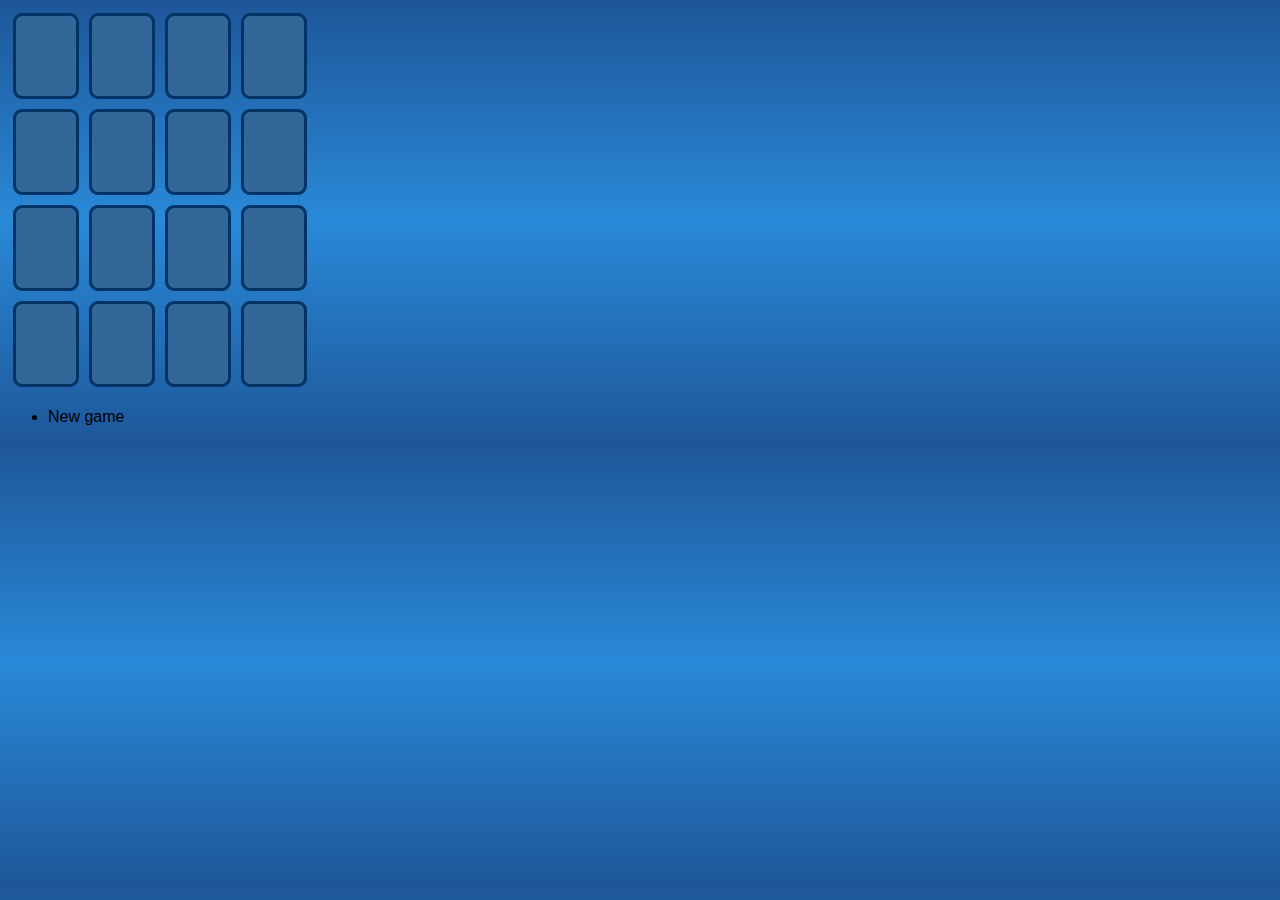
<file: index.html>
<!DOCTYPE html>
<html>
	<head>
		<meta name="viewport" content="width=device-width, initial-scale=1, maximum-scale=1">
		<script type="text/javascript" src="libs/jquery.min.js"></script>
		<script type="text/javascript" src="sgudjonsson.memory.js"></script>
		<script type="text/javascript" src="sgudjonsson.memory.ui.js"></script>
		<link rel="stylesheet" href="sgudjonsson.memory.ui.css" type="text/css" />
		<!--[if gte IE 9]>
		  <style type="text/css">
		    .board {
		       filter: none;
		    }
		  </style>
		<![endif]-->
	</head>
	<body>
		<script type="text/javascript">
			sgudjonsson.memory.ui.load($("body"));
			//sgudjonsson.memory.create(Math.floor(Math.random() * 10) + 2);
			sgudjonsson.memory.create(8);
		</script>
	</body>
</html>
</file>
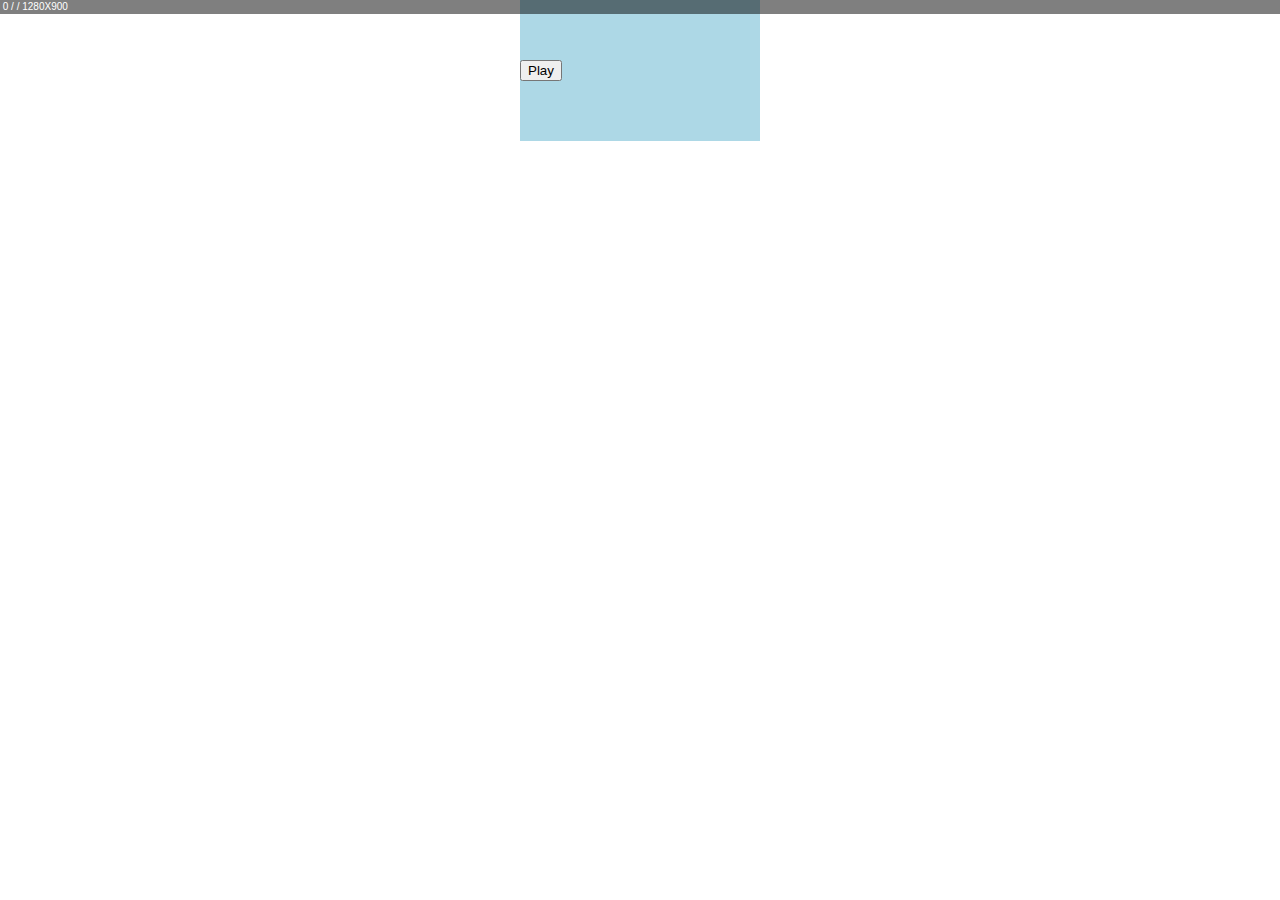
<file: examples/another-memory-game/index.html>
<!DOCTYPE html>
<html>
	<head>
		<meta charset="utf-8" />
		<meta name="viewport" content="width=device-width, initial-scale=1"/>
		<title>Memory Game</title>
		<link rel="stylesheet" href="memory-game.css" />
	</head>
	<body>

		<div class="menu container">
			<button id="play">Play</button>
		</div>

		<div class="game container">
		</div>

		<div id="debugger" style="position: absolute; top: 0px; left: 0px; font-size: 10px; color: #fff; background: rgba(0,0,0,0.5); font-family: Arial; width: 100%; padding: 2px 0px; text-transform: uppercase; text-align: left;">
			&nbsp;<span class="level"></span> / <span class="timer"></span> / <span class="screen"></span>
		</div>


		<script type="text/javascript" src="../../libs/jquery.min.js"></script>
		<script type="text/javascript" src="../../sgudjonsson.memory.js"></script>
		<script type="text/javascript" src="memory-game.js"></script>
		<script type="text/javascript">
			$(function() {

				$("#play").click(function() {
					$(".menu").fadeOut(function() {
						$(".game").show();
					});
				});

				$("#action-game-menu").live("click", function(e) {
					e.preventDefault();
					$(".game").fadeOut(function() {
						$(".menu").show();
					});
				})

				$("#action-game-next").live("click", function() {
					memoryGame.next();
				});

				$("#action-game-prev").live("click", function() {
					memoryGame.prev();
				});

				memoryGame.load($(".game"));
				memoryGame.next();


				$("#debugger").find(".screen").text(screen.width +"x"+ screen.height);
			});
		</script>
	</body>
</html>
</file>
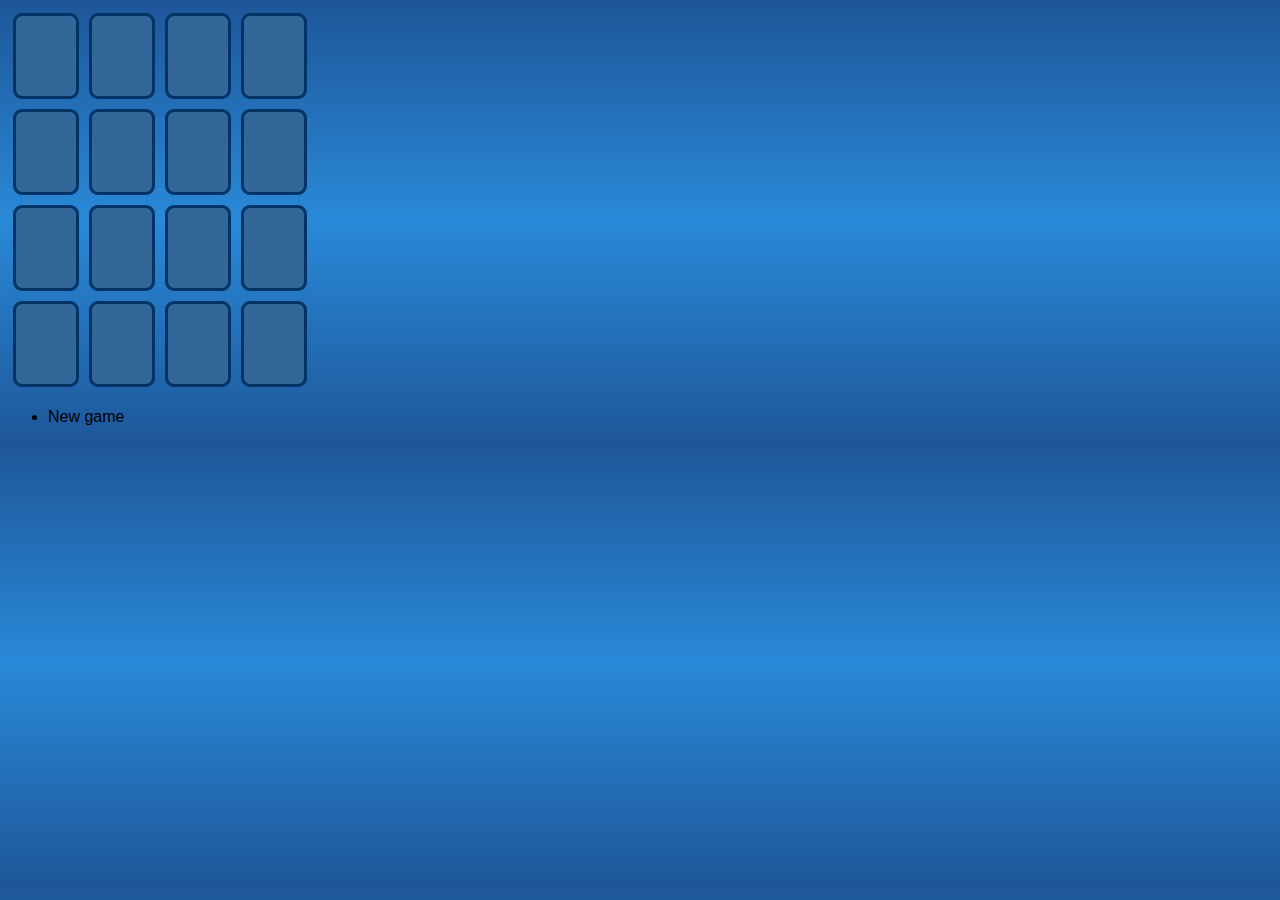
<file: examples/simple-memory-game/index.html>
<!DOCTYPE html>
<html>
	<head>
		<meta name="viewport" content="width=device-width, initial-scale=1, maximum-scale=1">
		<script type="text/javascript" src="../../libs/jquery.min.js"></script>
		<script type="text/javascript" src="../../sgudjonsson.memory.js"></script>
		<script type="text/javascript" src="sgudjonsson.memory.ui.js"></script>
		<link rel="stylesheet" href="sgudjonsson.memory.ui.css" type="text/css" />
		<!--[if gte IE 9]>
		  <style type="text/css">
		    .board {
		       filter: none;
		    }
		  </style>
		<![endif]-->
	</head>
	<body>
		<script type="text/javascript">
			sgudjonsson.memory.ui.load($("body"));
			sgudjonsson.memory.create(8);
		</script>
	</body>
</html>
</file>
<file: sgudjonsson.memory.ui.css>
body {
	font-family: Arial;

	background: #1e5799; /* Old browsers */
	/* IE9 SVG, needs conditional override of 'filter' to 'none' */
	background: url([data-uri]);
	background: -moz-linear-gradient(top,  #1e5799 1%, #2989d8 50%, #1e5799 100%); /* FF3.6+ */
	background: -webkit-gradient(linear, left top, left bottom, color-stop(1%,#1e5799), color-stop(50%,#2989d8), color-stop(100%,#1e5799)); /* Chrome,Safari4+ */
	background: -webkit-linear-gradient(top,  #1e5799 1%,#2989d8 50%,#1e5799 100%); /* Chrome10+,Safari5.1+ */
	background: -o-linear-gradient(top,  #1e5799 1%,#2989d8 50%,#1e5799 100%); /* Opera 11.10+ */
	background: -ms-linear-gradient(top,  #1e5799 1%,#2989d8 50%,#1e5799 100%); /* IE10+ */
	background: linear-gradient(top,  #1e5799 1%,#2989d8 50%,#1e5799 100%); /* W3C */
	filter: progid:DXImageTransform.Microsoft.gradient( startColorstr='#1e5799', endColorstr='#1e5799',GradientType=0 ); /* IE6-8 */
}

.board {
	float: left;
	display: block;
	width: 304px;
	clear: both;
}

.actions {
	float: left;
	display: block;
	clear: both;
}

.card {
	display: block;
	float: left;
	margin: 5px;
	width: 60px;
	height: 80px;
	border: solid 3px #036;
	border-radius: 9px;
	background-color: #369;

	font-size: 60px;
	font-weight: bold;
	color: #036;
	text-align: center;
	line-height: 80px;

	cursor: pointer;
}
.card span {
	display: none;
}

.card.selected {
	background-color: #fff;
	border-color: #0f0;
}
.card.selected span {
	display: block;
}

.card.done {
	background-color: #fff;
	border-color: #036;
}
.card.done span {
	display: block;
}

.card.no-match {
	border-color: #f00;
}
</file>
<file: examples/simple-memory-game/sgudjonsson.memory.ui.css>
body {
	font-family: Arial;

	background: #1e5799; /* Old browsers */
	/* IE9 SVG, needs conditional override of 'filter' to 'none' */
	background: url([data-uri]);
	background: -moz-linear-gradient(top,  #1e5799 1%, #2989d8 50%, #1e5799 100%); /* FF3.6+ */
	background: -webkit-gradient(linear, left top, left bottom, color-stop(1%,#1e5799), color-stop(50%,#2989d8), color-stop(100%,#1e5799)); /* Chrome,Safari4+ */
	background: -webkit-linear-gradient(top,  #1e5799 1%,#2989d8 50%,#1e5799 100%); /* Chrome10+,Safari5.1+ */
	background: -o-linear-gradient(top,  #1e5799 1%,#2989d8 50%,#1e5799 100%); /* Opera 11.10+ */
	background: -ms-linear-gradient(top,  #1e5799 1%,#2989d8 50%,#1e5799 100%); /* IE10+ */
	background: linear-gradient(top,  #1e5799 1%,#2989d8 50%,#1e5799 100%); /* W3C */
	filter: progid:DXImageTransform.Microsoft.gradient( startColorstr='#1e5799', endColorstr='#1e5799',GradientType=0 ); /* IE6-8 */
}

.board {
	float: left;
	display: block;
	width: 304px;
	clear: both;
}

.actions {
	float: left;
	display: block;
	clear: both;
}

.card {
	display: block;
	float: left;
	margin: 5px;
	width: 60px;
	height: 80px;
	border: solid 3px #036;
	border-radius: 9px;
	background-color: #369;

	font-size: 60px;
	font-weight: bold;
	color: #036;
	text-align: center;
	line-height: 80px;

	cursor: pointer;
}
.card span {
	display: none;
}

.card.selected {
	background-color: #fff;
	border-color: #0f0;
}
.card.selected span {
	display: block;
}

.card.done {
	background-color: #fff;
	border-color: #036;
}
.card.done span {
	display: block;
}

.card.no-match {
	border-color: #f00;
}
</file>
<file: examples/another-memory-game/memory-game.css>
/* Eric Meyer's Reset CSS v2.0 - http://cssreset.com */
html,body,div,span,applet,object,iframe,h1,h2,h3,h4,h5,h6,p,blockquote,pre,a,abbr,acronym,address,big,cite,code,del,dfn,em,img,ins,kbd,q,s,samp,small,strike,strong,sub,sup,tt,var,b,u,i,center,dl,dt,dd,ol,ul,li,fieldset,form,label,legend,table,caption,tbody,tfoot,thead,tr,th,td,article,aside,canvas,details,embed,figure,figcaption,footer,header,hgroup,menu,nav,output,ruby,section,summary,time,mark,audio,video{border:0;font-size:100%;font:inherit;vertical-align:baseline;margin:0;padding:0}article,aside,details,figcaption,figure,footer,header,hgroup,menu,nav,section{display:block}body{line-height:1}ol,ul{list-style:none}blockquote,q{quotes:none}blockquote:before,blockquote:after,q:before,q:after{content:none}table{border-collapse:collapse;border-spacing:0}

/* Clearfix http://stackoverflow.com/a/1633170/90670 */
.container:before,.container:after {content:"";display:table;}.container:after {clear:both;}.container {zoom:1;}

body {
	text-align: center;
}

.container {
	width: 240px;
	margin: 0 auto;
	text-align: left;
	background-color: lightblue;
}

.menu {
	padding: 60px 0px 60px 0px;
}

.game {
	display: none;
}

.game .board {
	/*background-color: #15DBE6;*/
	margin: 0 auto;
}

.actions {
	float: left;
}

.card, .blank {
	float: left;
	width: 60px;
	height: 60px;
	margin: 5px;
}

.card {
	background-color: #369;
	cursor: pointer;
}

.game .board.cards8,
.game .board.cards12 {
	width: 210px;
}
.game .board.cards16,
.game .board.cards20 {
	width: 280px;
}

.game .board.cards8 {
	height: 210px;
	margin-top: 70px;
	margin-bottom: 70px;
}
.game .board.cards12,
.game .board.cards16 {
	height: 280px;
	margin-top: 35px;
	margin-bottom: 35px;
}

.game .board.cards20 {
	height: 350px;
}

.card span {
	display: none;
	font-size: 50px;
	line-height: 60px;
	text-align: center;
	font-family: Arial;
	font-weight: bold;
}

.card.selected {
	background-color: #fff;
	border-color: #0f0;
}
.card.selected span {
	display: block;
}

.card.done {
	background-color: #fff;
	border-color: #036;
}
.card.done span {
	display: block;
}

.card.no-match {
	border-color: #f00;
}


/* 

Hardboiled CSS3 Media Queries by Andy Clarke:
http://stuffandnonsense.co.uk/blog/about/hardboiled_css3_media_queries/

Author: Andy Clarke
Web site: http://stuffandnonsense.co.uk
Twitter: http://twitter.com/malarkey

Hardboiled Web Design
Web site: http://hardboiledwebdesign.com
Twitter: http://twitter.com/itshardboiled

Version date : 30th September 2010
Version: 0.9

License: Creative Commons CC Zero Declaration. No Rights Reserved.

*/

@media only screen and (max-width: 240px) {
}


/* Smartphones (portrait and landscape) ----------- */
@media only screen and (min-device-width : 320px) and (max-device-width : 480px) {
/* Styles */
}

/* Smartphones (landscape) ----------- */
@media only screen and (min-width : 321px) {
/* Styles */
}

/* Smartphones (portrait) ----------- */
@media only screen and (max-width : 320px) {
/* Styles */
}

/* iPads (portrait and landscape) ----------- */
@media only screen and (min-device-width : 768px) and (max-device-width : 1024px) {
/* Styles */
}

/* iPads (landscape) ----------- */
@media only screen and (min-device-width : 768px) and (max-device-width : 1024px) and (orientation : landscape) {
/* Styles */
}

/* iPads (portrait) ----------- */
@media only screen and (min-device-width : 768px) and (max-device-width : 1024px) and (orientation : portrait) {
/* Styles */
}

/* Desktops and laptops ----------- */
@media only screen and (min-width : 1224px) {
/* Styles */
}

/* iPhone 4 and high pixel ratio devices ----------- */
@media only screen and (-webkit-min-device-pixel-ratio : 1.5), only screen and (min-device-pixel-ratio : 1.5) {
/* Styles */
}
</file>
